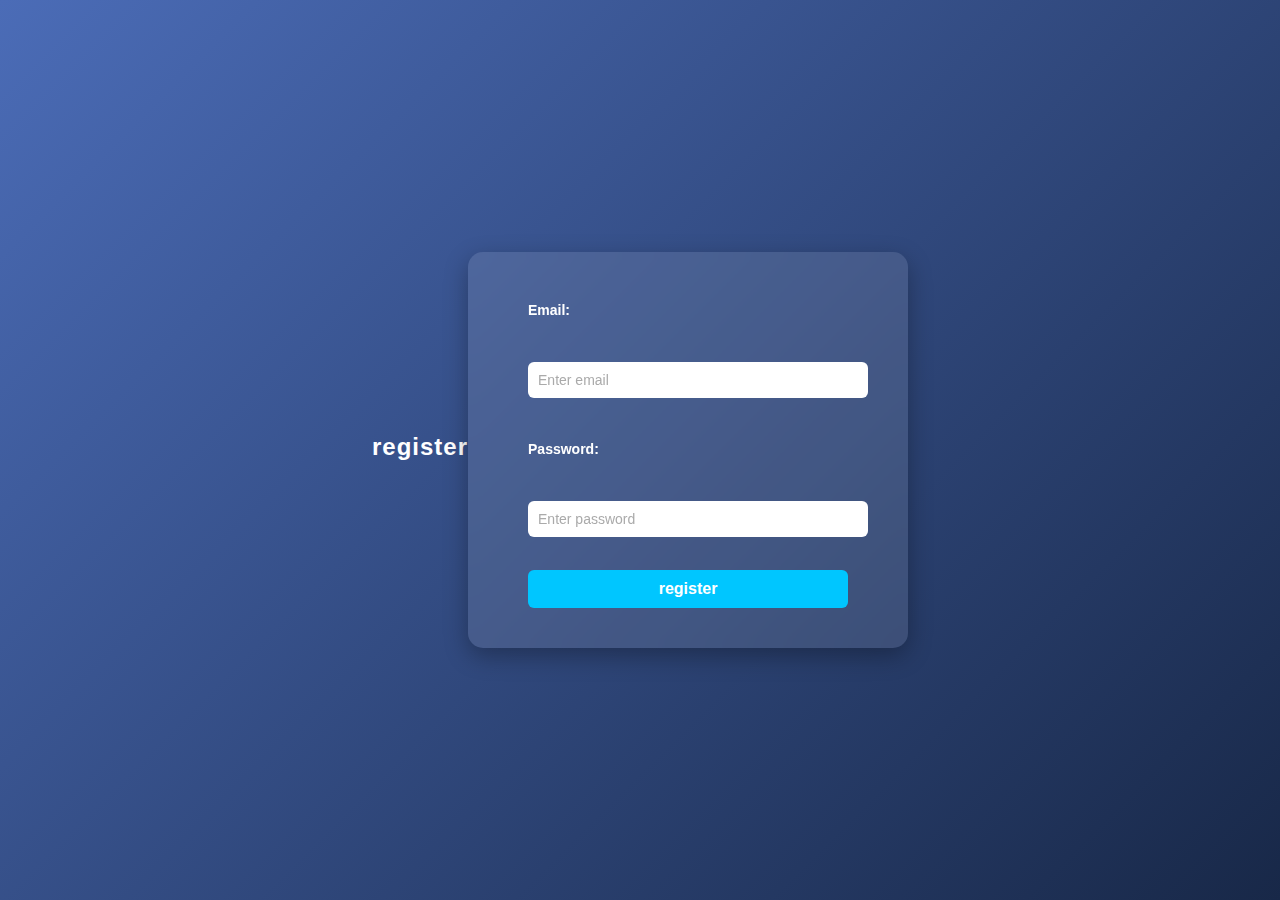
<file: index.html>
<!DOCTYPE html>
<html lang="en">
<head>
  <meta charset="UTF-8">
  <title>register</title>
  <link rel="stylesheet" href="style.css">

</head>
<body>
  <h2>register</h2>
  
  <form action="/register" method="POST">
    <label for="email">Email:</label>
    <br><br>
    <input id="email" name="email" type="email" placeholder="Enter email" >
    <br><br>

    <label for="password">Password:</label>
    <br><br>
    <input id="password" name="password" type="password" placeholder="Enter password" >
    <br><br>


    <button type="submit">register</button>
  </form>
</body>
</html>
</file>
<file: style.css>
body {
  font-family: "Segoe UI", Arial, sans-serif;
  background: linear-gradient(135deg, #4b6cb7, #182848);
  color: #fff;
  height: 100vh;
  display: flex;
  justify-content: center;
  align-items: center;
  margin: 0;
}

form {
  background: rgba(255, 255, 255, 0.1);
  padding: 40px 60px;
  border-radius: 15px;
  box-shadow: 0 8px 25px rgba(0, 0, 0, 0.3);
  backdrop-filter: blur(10px);
  text-align: center;
  width: 320px;
}

h2 {
  margin-bottom: 25px;
  color: #fff;
  letter-spacing: 1px;
}

label {
  display: block;
  text-align: left;
  margin-top: 10px;
  font-weight: bold;
  font-size: 14px;
}

input {
  width: 100%;
  padding: 10px;
  margin: 8px 0 15px;
  border: none;
  border-radius: 6px;
  outline: none;
  font-size: 14px;
}

button {
  width: 100%;
  padding: 10px;
  background-color: #00c6ff;
  color: white;
  border: none;
  border-radius: 6px;
  font-size: 16px;
  font-weight: bold;
  cursor: pointer;
}

button:hover {
  background-color: #0072ff;
}

::placeholder {
  color: #aaa;
}
</file>
